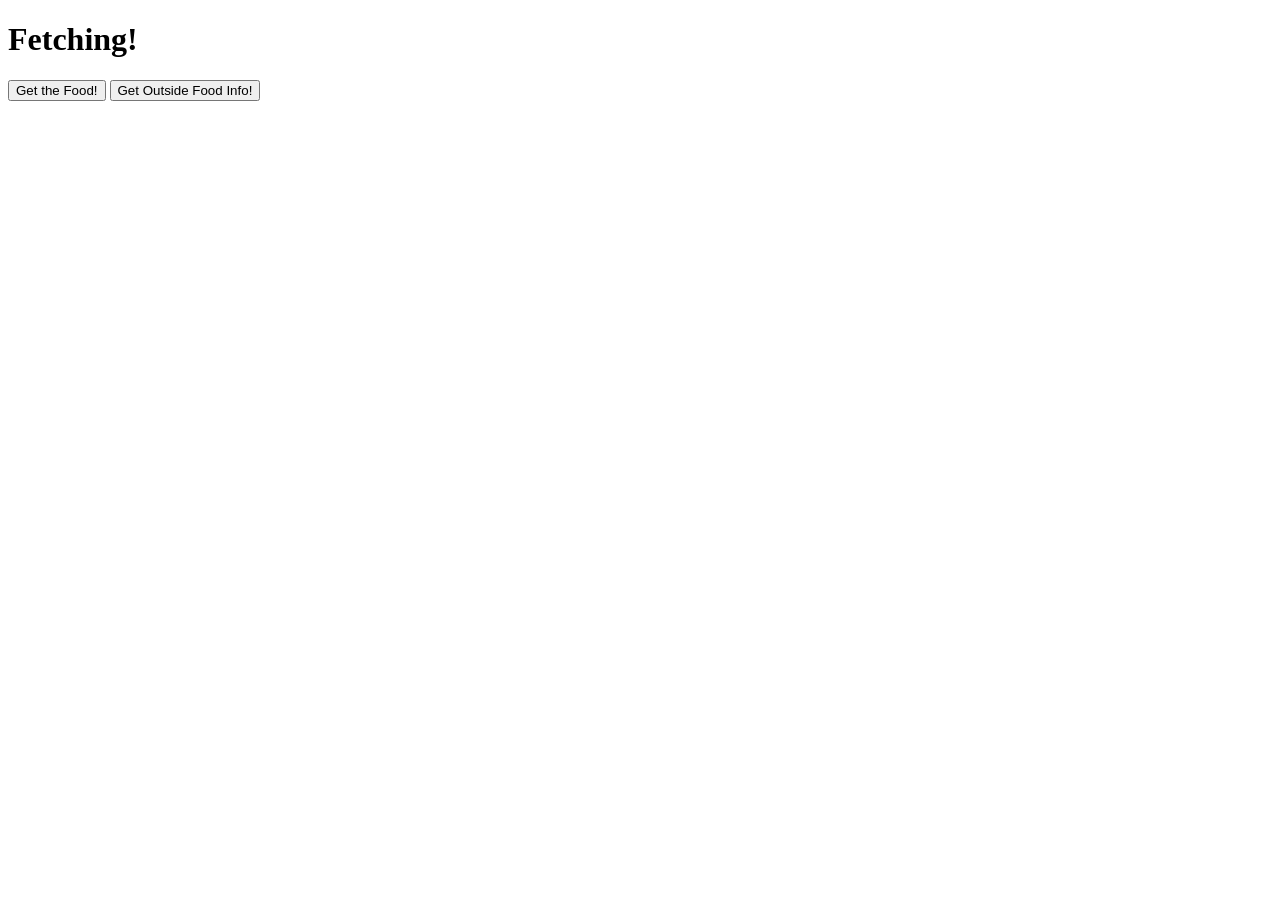
<file: food-api/src/index.html>
<!DOCTYPE html>
<html lang="en">
<head>
  <meta charset="UTF-8">
  <meta name="viewport" content="width=device-width, initial-scale=1.0">
  <meta http-equiv="X-UA-Compatible" content="ie=edge">
  <title>Document</title>
  <link rel='stylesheet' href="main.css">
</head>
<body>
  <h1>Fetching!</h1>
  <article class="foodlist"></article>
  <section id="foodList"></section>
  <button id="btn-getLocalData">Get the Food!</button>
  <button id="btn-getApiData">Get Outside Food Info!</button>
  <script src="scripts/foodapi.js"></script>
</body>
</html>
</file>
<file: food-api/src/main.css>
.foodlist {
  display: flex;
  flex-direction: row;
  justify-content: space-between;
  
}

#foodlist {
   display: flex;
  flex-direction: row;
  justify-content: space-between;

}

.foodlist div {
  border:1px solid red;
  margin: 10px;
  padding: 5px;
}

.foodDiv {
  border: 1px solid red;
}
</file>
